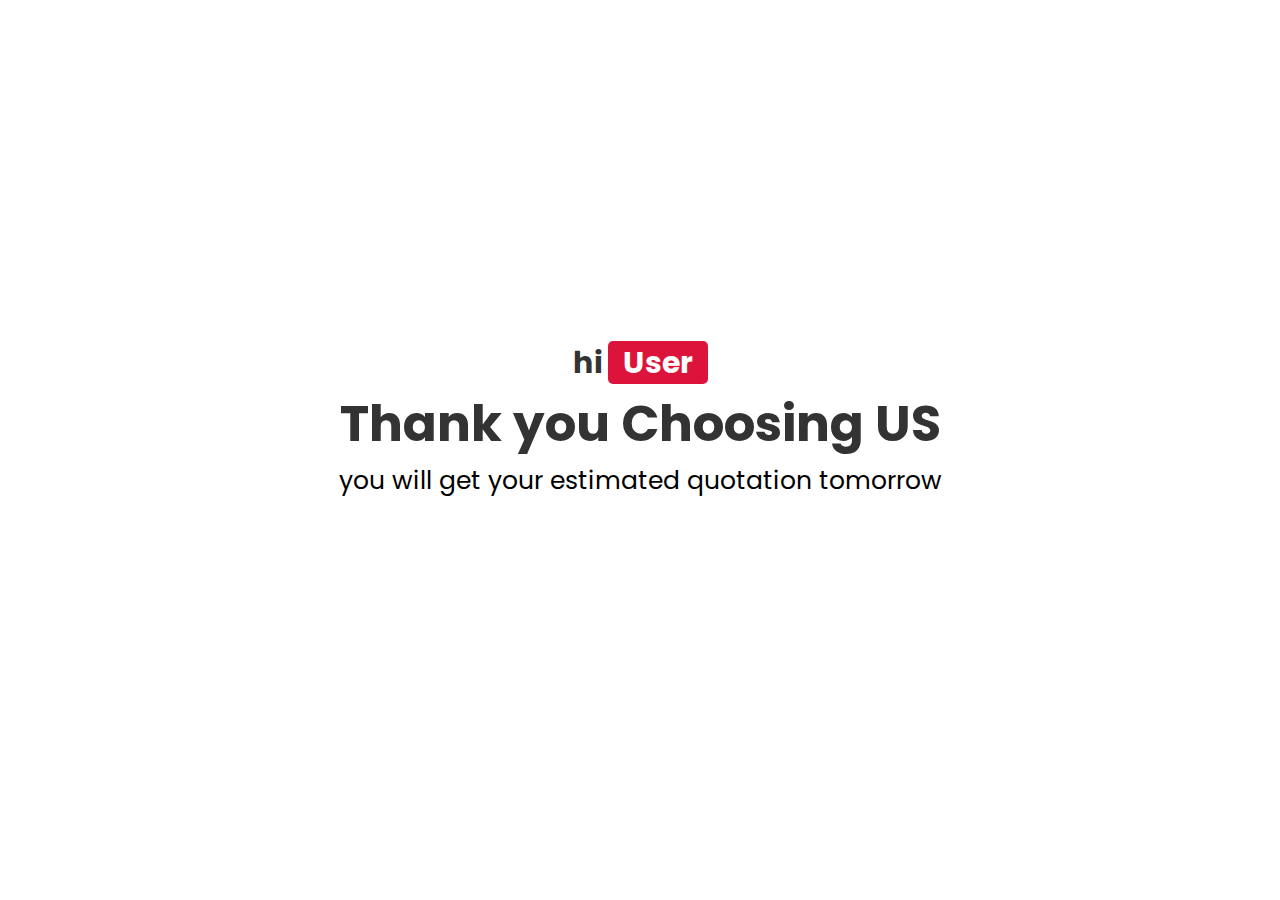
<file: Corbel/A_req.html>
<!DOCTYPE html>
<html lang="en">
<head>
   <meta charset="UTF-8">
   <meta http-equiv="X-UA-Compatible" content="IE=edge">
   <meta name="viewport" content="width=device-width, initial-scale=1.0">
   <title>Thank you</title>
   <link rel="stylesheet" href="All.css">

</head>
<body>
   
<div class="container">

   <div class="content">
      <h3>hi <span>User</span></h3>
      <h1>Thank you Choosing US</h1>
      <p>you will get your estimated quotation tomorrow</p>
   </div>

</div>
</body>
</html>
</file>
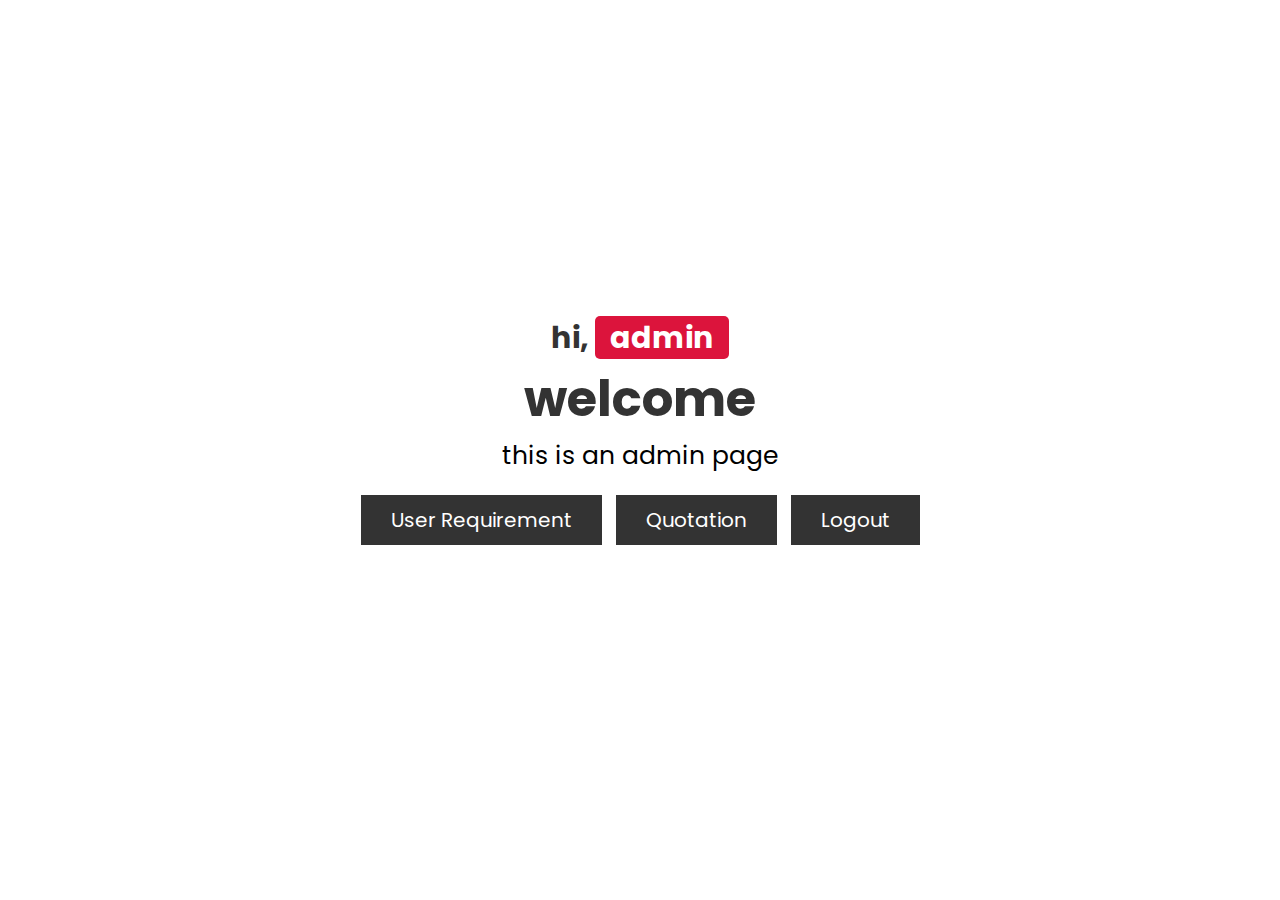
<file: Corbel/Admin.html>
<!DOCTYPE html>
<html lang="en">
<head>
   <meta charset="UTF-8">
   <meta http-equiv="X-UA-Compatible" content="IE=edge">
   <meta name="viewport" content="width=device-width, initial-scale=1.0">
   <title>admin page</title>
   <link rel="stylesheet" href="All.css">

</head>
<body>
   
<div class="container">

   <div class="content">
      <h3>hi, <span>admin</span></h3>
      <h1>welcome <span><?php echo $_SESSION['admin_name'] ?></span></h1>
      <p>this is an admin page</p>
      <a href="see.php" name="req" class="btn">User Requirement</a>
      <a href="A_Quotation.php" name="Quat" class="btn">Quotation</a>
      <a href="Login.php" name="out" class="btn">logout</a>
   </div>

</div>
</body>
</html>
</file>
<file: Corbel/All.css>
@import url('https://fonts.googleapis.com/css2?family=Poppins:wght@100;200;300;400;500;600&display=swap');

*{
   font-family: 'Poppins', sans-serif;
   margin:0; padding:0;
   box-sizing: border-box;
   outline: none; border:none;
   text-decoration: none;
}

.container{
   min-height: 100vh;
   display: flex;
   align-items: center;
   justify-content: center;
   padding:20px;
   padding-bottom: 60px;
}

.container .content{
   text-align: center;
}

.container .content h3{
   font-size: 30px;
   color:#333;
}

.container .content h3 span{
   background: crimson;
   color:#fff;
   border-radius: 5px;
   padding:0 15px;
}

.container .content h1{
   font-size: 50px;
   color:#333;
}

.container .content h1 span{
   color:crimson;
}

.container .content p{
   font-size: 25px;
   margin-bottom: 20px;
}

.container .content .btn{
   display: inline-block;
   padding:10px 30px;
   font-size: 20px;
   background: #333;
   color:#fff;
   margin:0 5px;
   text-transform: capitalize;
}

.container .content .btn:hover{
   background: crimson;
}

.form-container{
   min-height: 100vh;
   display: flex;
   align-items: center;
   justify-content: center;
   padding:20px;
   padding-bottom: 60px;
   background: #eee;
}

.form-container form{
   padding:20px;
   border-radius: 5px;
   box-shadow: 0 5px 10px rgba(0,0,0,.1);
   background: #fff;
   text-align: center;
   width: 500px;
}

.form-container form h3{
   font-size: 30px;
   text-transform: uppercase;
   margin-bottom: 10px;
   color:#333;
}

.form-container form input,
.form-container form select{
   width: 100%;
   padding:10px 15px;
   font-size: 17px;
   margin:8px 0;
   background: #eee;
   border-radius: 5px;
}

.form-container form select option{
   background: #fff;
}

.form-container form .form-btn{
   background: #fbd0d9;
   color:crimson;
   text-transform: capitalize;
   font-size: 20px;
   cursor: pointer;
}

.form-container form .form-btn:hover{
   background: crimson;
   color:#fff;
}

.form-container form p{
   margin-top: 10px;
   font-size: 20px;
   color:#333;
}

.form-container form p a{
   color:crimson;
}

.form-container form .error-msg{
   margin:10px 0;
   display: block;
   background: crimson;
   color:#fff;
   border-radius: 5px;
   font-size: 20px;
   padding:10px;
}
</file>
